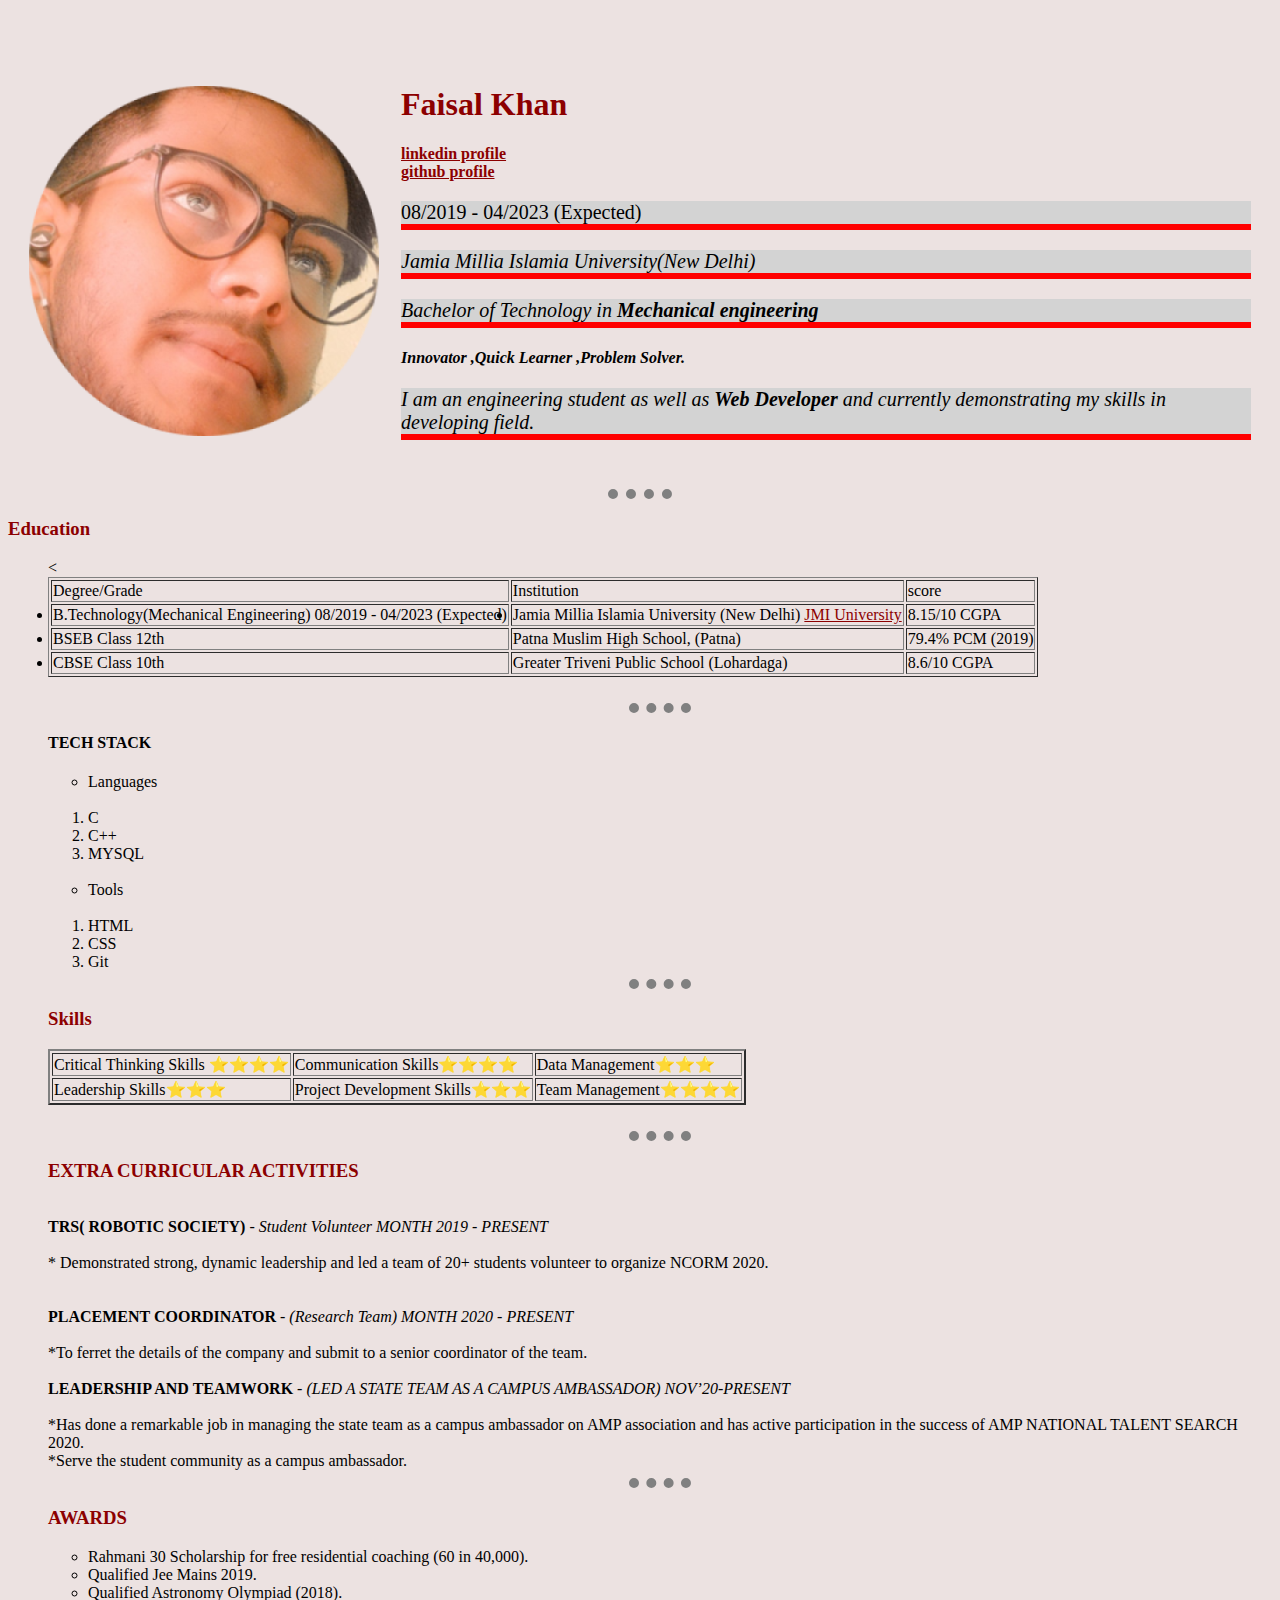
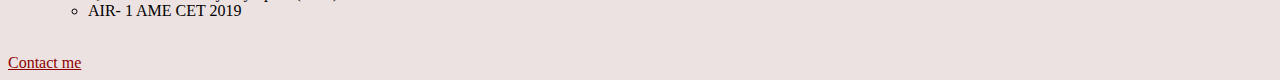
<file: index.html>
<!DOCTYPE html>
<html lang="en" dir="ltr">

<head>
  <meta charset="utf-8">
  <title> &#9889; Faisal Personal Website</title>
    <link rel="stylesheet" href="CSS/style.css">
  
</head>


<body >

  <table cellspacing="20">
    <tr>

      <td> <img src="images/Faisal.png" alt=""></td>
      <br>
      <br>

      <td>
        <h1>Faisal Khan</h1>
        <strong><a href="https://www.linkedin.com/in/faisal-khan-9783b81a6/" target="_blank">linkedin profile</a></strong> <br>
        <strong> <a href="https://github.com/Faisalkhan1123" target="_blank"> github profile</a>  </strong>

        <p>08/2019 - 04/2023 (Expected)</p>

        <p> <em>Jamia Millia Islamia University(New Delhi)</em></p>

        <p> <em>Bachelor of Technology in <strong>Mechanical engineering</strong></em></p>
      <h4> <em  >Innovator ,Quick Learner ,Problem Solver.</em></h4>
        <p> <em>I am an engineering student as well as <strong>Web Developer</strong> and currently demonstrating my skills in developing field.</em>  </p>
      </td>
    </tr>
  </table>
  <hr>
  <h3>Education</h3>
  <ul>
    <table border="1">
      <tr>

        <td>Degree/Grade</td>

        <td>Institution</td>

        <td>score</td>


      </tr>
      <tr>
        <td>
          <li>B.Technology(Mechanical Engineering) 08/2019 - 04/2023 (Expected)</li>
        </td>
        <td>
          <li> Jamia Millia Islamia University (New Delhi) <a href="https://www.jmi.ac.in/">JMI University</a> </li>
        <td>8.15/10 CGPA</td>

      </tr>
      <tr>
        <td>
          <li>BSEB Class 12th</li>
        </td>
        <td>Patna Muslim High School,
          (Patna) </td>
        <td>79.4% PCM (2019)</td>
      </tr>
      <tr>
        < <td>
          <li>CBSE Class 10th</li>
          </td>
          <td>Greater Triveni Public School
            (Lohardaga) </td>
          <td>8.6/10 CGPA</td>

      </tr>
    </table>
    <br>
    <hr>
    <h4>TECH STACK</h4>
    <ul>
      <li>Languages</li>
    </ul>
    <br>
    <ol>
      <li>C</li>
      <li>C++</li>
      <li>MYSQL</li>
    </ol>
    <br>

    <ul>
      <li>Tools</li>
    </ul>
    <br>
    <ol>
      <li>HTML</li>
      <li>CSS</li>
      <li>Git</li>
    </ol>
    <hr>


    <table cellspacing="10">
      <h3>Skills</h3>
      <table border="2">
        <tr>


          <td>Critical Thinking Skills ⭐⭐⭐⭐</td>
          <td>Communication Skills⭐⭐⭐⭐</td>
          <td>Data Management⭐⭐⭐</td>
          </td>
        </tr>
        <tr>



          <td>Leadership Skills⭐⭐⭐</td>
          <td>Project Development Skills⭐⭐⭐</td>
          <td>Team Management⭐⭐⭐⭐</td>
        </tr>
      </table>


    </table>
    <br>
    <hr>

  <h3>EXTRA CURRICULAR ACTIVITIES</h3>
    <br>
    <strong>TRS( ROBOTIC SOCIETY) </strong> - <em>Student Volunteer MONTH 2019 - PRESENT</em>
    <br>
    <br>
    * Demonstrated strong, dynamic leadership and led a team of 20+
    students volunteer to organize NCORM 2020.<br>
    <br>
    <br>

    <strong>PLACEMENT COORDINATOR </strong> - <em> (Research Team) MONTH 2020 - PRESENT</em>
    <br>
    <br>
    *To ferret the details of the company and submit to a senior coordinator of
    the team.<br>
    <br>
    <strong>LEADERSHIP AND TEAMWORK</strong> - <em>(LED A STATE TEAM AS A CAMPUS AMBASSADOR) NOV’20-PRESENT</em><br>
    <br>

    *Has done a remarkable job in managing the state team as a campus
    ambassador on AMP association and has active participation in the success
    of AMP NATIONAL TALENT SEARCH 2020.<br>
    *Serve the student community as a campus ambassador.
    <hr>
  <h3>AWARDS</h3>
    <ul>
      <li>Rahmani 30 Scholarship for
        free residential coaching
        (60 in 40,000).</li>

      <li>Qualified Jee Mains 2019.</li>
      <li>Qualified Astronomy
        Olympiad (2018).</li>
      <li>AIR- 1 AME CET 2019</li>
    </ul>


  </ul>
  <br>
  <a href="Contact.html ">Contact me</a>

</body>

</html>
</file>
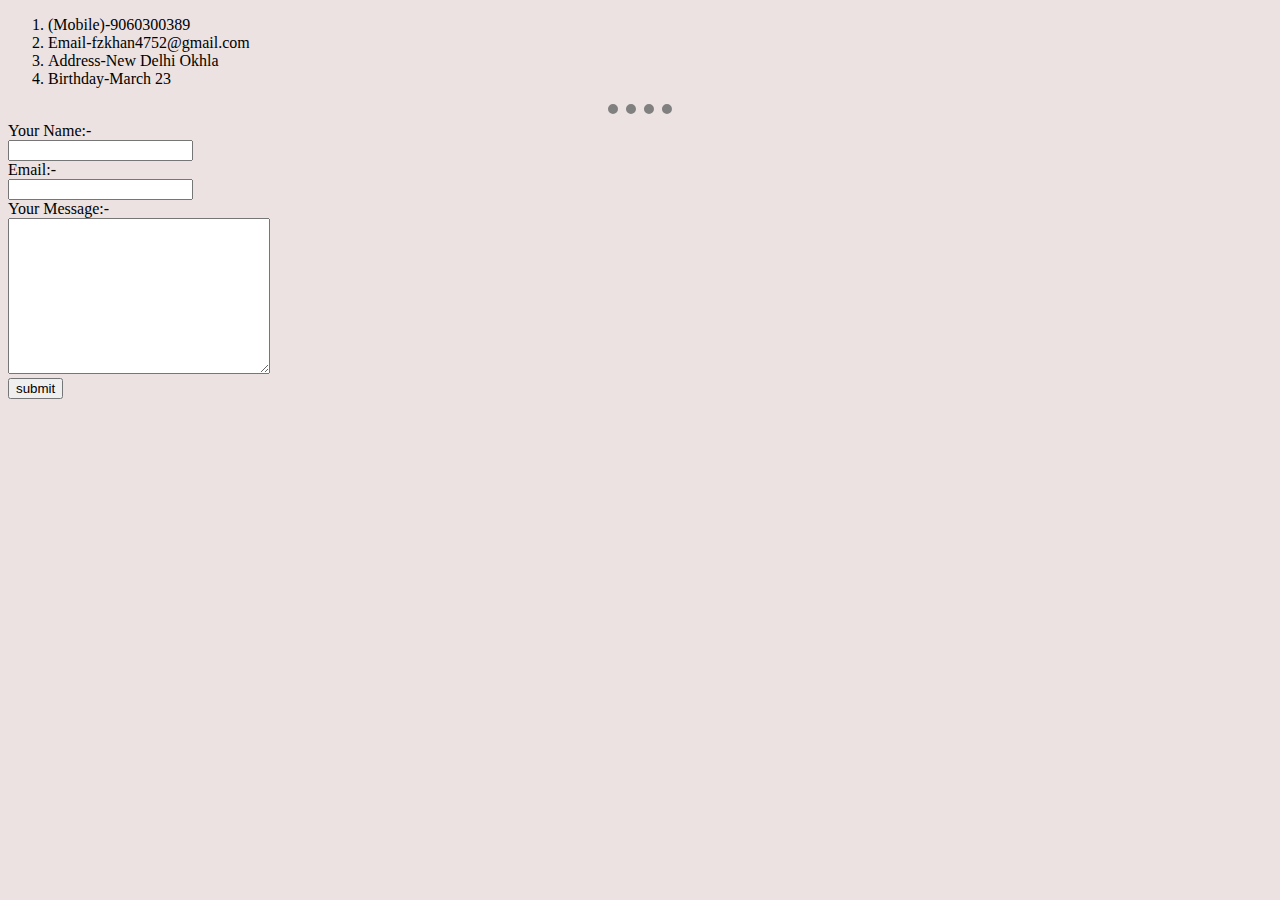
<file: Contact.html>
<!DOCTYPE html>
<html lang="en" dir="ltr">

<head>
  <meta charset="utf-8">
  <title>Contact me</title>
  <link rel="stylesheet" href="CSS/style.css">
</head>

<body>
  <ol>


    <li> (Mobile)-9060300389</li>
    <li>  Email-fzkhan4752@gmail.com</li>
  <li>Address-New Delhi Okhla</li>

    <li>  Birthday-March 23</li>
  </ol>
  <hr>
  <form class="" action="mailto:freecourse1123@gmail.com " method="post" enctype="text/plain">
    <label> Your Name:-</label><br>
    <input type="text" name="Your Name" value=""><br>
    <label>Email:-</label><br>
    <input type="Email" name="Your Email" value=""><br>
    <label>Your Message:-</label><br>
    <textarea name="Your Message" rows="10" cols="30"></textarea><br>
    <input type="submit" name="" value="submit">
  </form>
</body>

</html>
</file>
<file: CSS/style.css>
body {
  background-color: #ece2e1;
}

hr {
  border-style: hidden;
  border-top-style: dotted;
  border-color: grey;
  border-width: 10px;
  width: 5%;
}

h1,
h3 {
  color: #8c0000;
}

p {
  border-bottom: 6px solid red;
  background-color: lightgrey;
  font-family: serif;
  font-size: 20px;
  background-image: repeating-linear-gradient();
}
a:link {
  color:  #8c0000;
}
/* visited link */
a:visited {
  color: green;
}

/* mouse over link */
a:hover {
  color: hotpink;
}

/* selected link */
a:active {
  color: blue;
}
</file>
